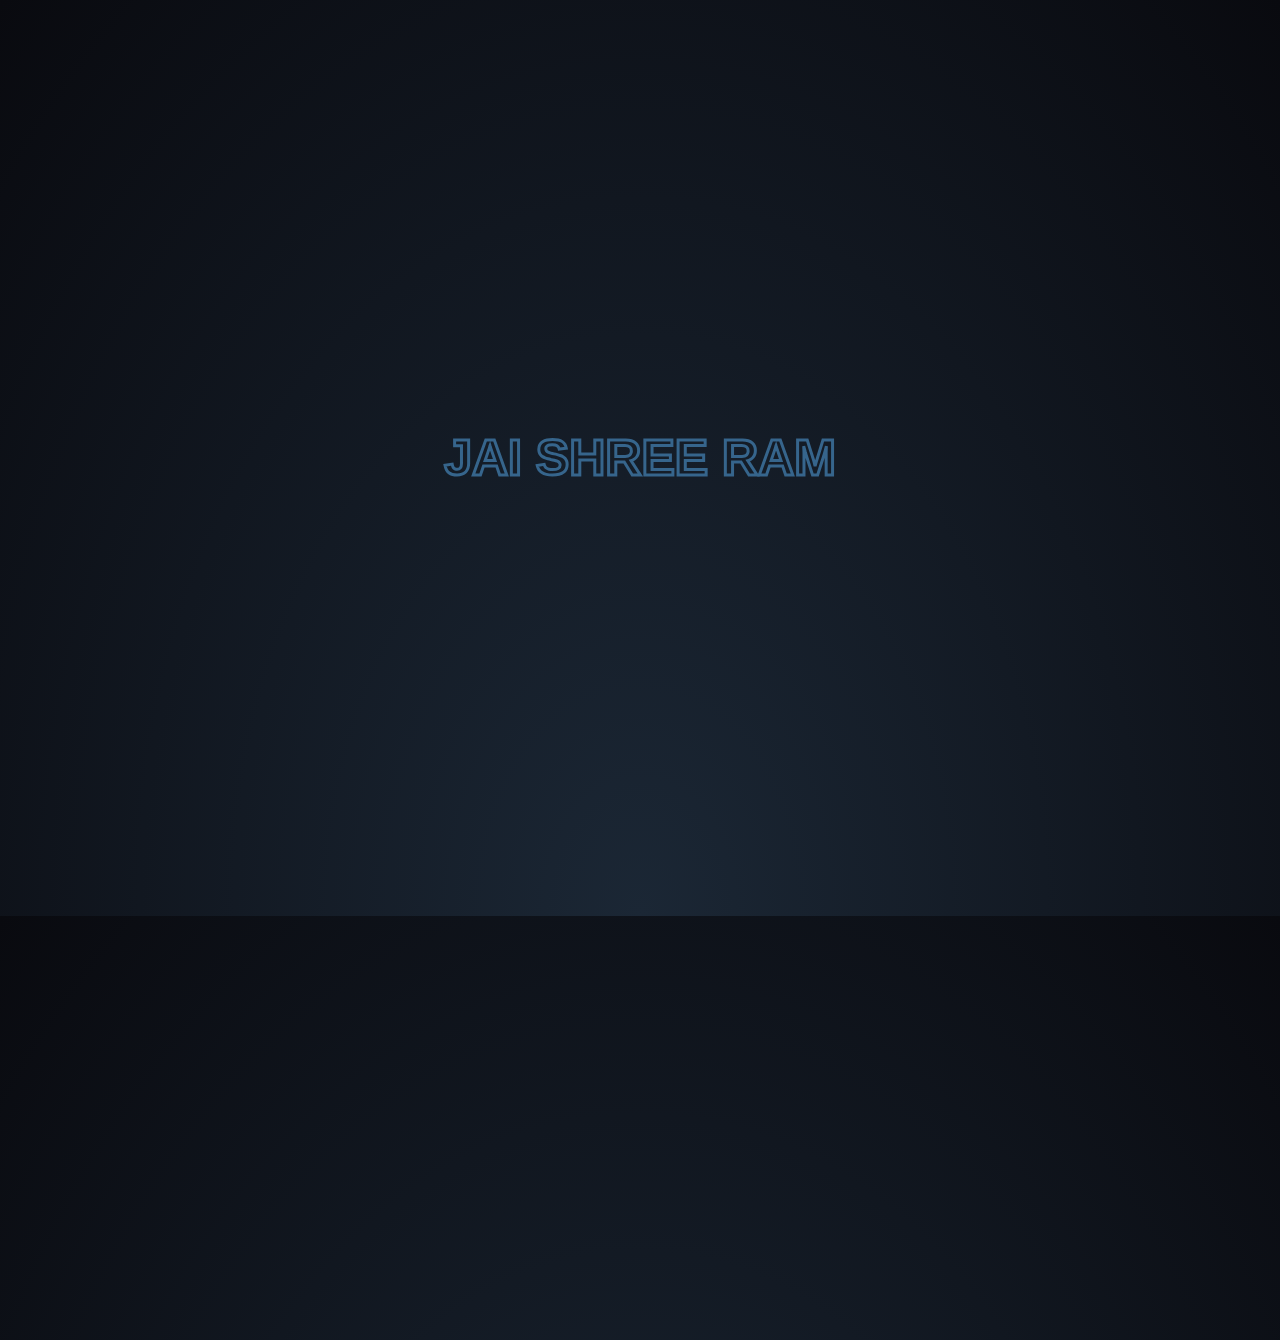
<file: index.html>
<!DOCTYPE html>
<html lang="en">

<head>
    <meta charset="UTF-8">
    <meta name="viewport" content="width=device-width, initial-scale=1.0">
    <title>Stars</title>
    <style>
        body {
            background: radial-gradient(ellipse at bottom, #1b2735 0%, #090a0f 100%);
            height: 100vh;
            overflow: hidden;
            display: flex;
            font-family: "Anton", sans-serif;
            justify-content: center;
            align-items: center;
        }
        
        p {
            position: absolute;
            font-size: 50px;
            font-weight: 900;
            -webkit-text-stroke: 3px rgba(54, 101, 140);
            color: transparent;
        }
        
        .night {
            position: relative;
            width: 100%;
            height: 100%;
            transform: rotateZ(45deg);
        }
        
        .star {
            position: absolute;
            left: 90%;
            top: 100%;
            height: 5px;
            background: radial-gradient(-45deg, rgb(0, 112, 249), rgba(0, 0, 255, 0));
            border-radius: 999px;
            filter: drop-shadow(0 0 6px #699bff);
            -webkit-animation: tail 3000ms ease-in-out infinite;
            animation: tail 3000ms ease-in-out infinite, shooting 3000ms ease-in-out infinite;
        }
        
        .star::before {
            content: "";
            position: absolute;
            top: calc(90% - 1px);
            right: 0;
            height: 5px;
            background: linear-gradient(-45deg, rgba(0, 0, 255, 0), #5f91ff, rgba(0, 0, 255, 0));
            transform: translateX(20%) rotateZ(45deg);
            border-radius: 100%;
            -webkit-animation: shinning 3000ms ease-in-out infinite;
            animation: shinning 3000ms ease-in-out infinite;
        }
        
        .star::after {
            content: "";
            position: absolute;
            top: calc(100% - 3px);
            right: 0;
            height: 5px;
            background: linear-gradient(-45deg, rgba(0, 0, 255, 0), #5f91ff, rgba(0, 0, 255, 0));
            transform: translateX(20%) rotateZ(45deg);
            border-radius: 100%;
            -webkit-animation: shinning 3000ms ease-in-out infinite;
            animation: shinning 3000ms ease-in-out infinite;
            transform: translateX(20%) rotateZ(-45deg);
        }
        
        .star:nth-child(1) {
            top: calc(70% - 132px);
            left: calc(70% - 347px);
            -webkit-animation-delay: 2500ms;
            animation-delay: 2500ms;
        }
        
        .star:nth-child(1)::before,
        .star:nth-child(1)::after {
            -webkit-animation-delay: 2500ms;
            animation-delay: 2500ms;
        }
        
        .star:nth-child(2) {
            top: calc(90% - 102px);
            left: calc(90% - 96px);
            -webkit-animation-delay: 1700ms;
            animation-delay: 1700ms;
        }
        
        .star:nth-child(2)::before,
        .star:nth-child(2)::after {
            -webkit-animation-delay: 1700ms;
            animation-delay: 1700ms;
        }
        
        .star:nth-child(3) {
            top: calc(20% - 168px);
            left: calc(20% - 12px);
            -webkit-animation-delay: 8783ms;
            animation-delay: 8783ms;
        }
        
        .star:nth-child(3)::before,
        .star:nth-child(3)::after {
            -webkit-animation-delay: 8783ms;
            animation-delay: 8783ms;
        }
        
        .star:nth-child(4) {
            top: calc(20% - 62px);
            left: calc(20% - 145px);
            -webkit-animation-delay: 211ms;
            animation-delay: 211ms;
        }
        
        .star:nth-child(4)::before,
        .star:nth-child(4)::after {
            -webkit-animation-delay: 211ms;
            animation-delay: 211ms;
        }
        
        .star:nth-child(5) {
            top: calc(100% - 188px);
            left: calc(100% - 109px);
            -webkit-animation-delay: 343ms;
            animation-delay: 343ms;
        }
        
        .star:nth-child(5)::before,
        .star:nth-child(5)::after {
            -webkit-animation-delay: 343ms;
            animation-delay: 343ms;
        }
        
        .star:nth-child(6) {
            top: calc(100% - -157px);
            left: calc(20% - 15px);
            -webkit-animation-delay: 5982ms;
            animation-delay: 5982ms;
        }
        
        .star:nth-child(6)::before,
        .star:nth-child(6)::after {
            -webkit-animation-delay: 5982ms;
            animation-delay: 5982ms;
        }
        
        .star:nth-child(7) {
            top: calc(20% - 62px);
            left: calc(20% - 294px);
            -webkit-animation-delay: 4694ms;
            animation-delay: 4694ms;
        }
        
        .star:nth-child(7)::before,
        .star:nth-child(7)::after {
            -webkit-animation-delay: 4694ms;
            animation-delay: 4694ms;
        }
        
        .star:nth-child(8) {
            top: calc(20% - 40px);
            left: calc(20% - 13px);
            -webkit-animation-delay: 5844ms;
            animation-delay: 5844ms;
        }
        
        .star:nth-child(8)::before,
        .star:nth-child(8)::after {
            -webkit-animation-delay: 5844ms;
            animation-delay: 5844ms;
        }
        
        .star:nth-child(9) {
            top: calc(20% - 103px);
            left: calc(20% - 97px);
            -webkit-animation-delay: 9303ms;
            animation-delay: 9303ms;
        }
        
        .star:nth-child(9)::before,
        .star:nth-child(9)::after {
            -webkit-animation-delay: 9303ms;
            animation-delay: 9303ms;
        }
        
        .star:nth-child(10) {
            top: calc(20% - 123px);
            left: calc(20% - 297px);
            -webkit-animation-delay: 2281ms;
            animation-delay: 2281ms;
        }
        
        .star:nth-child(10)::before,
        .star:nth-child(10)::after {
            -webkit-animation-delay: 2281ms;
            animation-delay: 2281ms;
        }
        
        .star:nth-child(11) {
            top: calc(20% - 172px);
            left: calc(20% - 3px);
            -webkit-animation-delay: 5877ms;
            animation-delay: 5877ms;
        }
        
        .star:nth-child(11)::before,
        .star:nth-child(11)::after {
            -webkit-animation-delay: 5877ms;
            animation-delay: 5877ms;
        }
        
        .star:nth-child(12) {
            top: calc(20% - 68px);
            left: calc(20% - 277px);
            -webkit-animation-delay: 4381ms;
            animation-delay: 4381ms;
        }
        
        .star:nth-child(12)::before,
        .star:nth-child(12)::after {
            -webkit-animation-delay: 4381ms;
            animation-delay: 4381ms;
        }
        
        .star:nth-child(13) {
            top: calc(20% - -16px);
            left: calc(20% - 33px);
            -webkit-animation-delay: 6968ms;
            animation-delay: 6968ms;
        }
        
        .star:nth-child(13)::before,
        .star:nth-child(13)::after {
            -webkit-animation-delay: 6968ms;
            animation-delay: 6968ms;
        }
        
        .star:nth-child(14) {
            top: calc(20% - 131px);
            left: calc(20% - 29px);
            -webkit-animation-delay: 6968ms;
            animation-delay: 6968ms;
        }
        
        .star:nth-child(14)::before,
        .star:nth-child(14)::after {
            -webkit-animation-delay: 6968ms;
            animation-delay: 6968ms;
        }
        
        .star:nth-child(15) {
            top: calc(20% - 100px);
            left: calc(20% - 196px);
            -webkit-animation-delay: 1070ms;
            animation-delay: 1070ms;
        }
        
        .star:nth-child(15)::before,
        .star:nth-child(15)::after {
            -webkit-animation-delay: 1070ms;
            animation-delay: 1070ms;
        }
        
        .star:nth-child(16) {
            top: calc(20% - 130px);
            left: calc(20% - 126px);
            -webkit-animation-delay: 9384ms;
            animation-delay: 9384ms;
        }
        
        .star:nth-child(16)::before,
        .star:nth-child(16)::after {
            -webkit-animation-delay: 9384ms;
            animation-delay: 9384ms;
        }
        
        .star:nth-child(17) {
            top: calc(20% - -21px);
            left: calc(20% - 225px);
            -webkit-animation-delay: 5608ms;
            animation-delay: 5608ms;
        }
        
        .star:nth-child(17)::before,
        .star:nth-child(17)::after {
            -webkit-animation-delay: 5608ms;
            animation-delay: 5608ms;
        }
        
        .star:nth-child(18) {
            top: calc(20% - -179px);
            left: calc(20% - 163px);
            -webkit-animation-delay: 7217ms;
            animation-delay: 7217ms;
        }
        
        .star:nth-child(18)::before,
        .star:nth-child(18)::after {
            -webkit-animation-delay: 7217ms;
            animation-delay: 7217ms;
        }
        
        .star:nth-child(19) {
            top: calc(20% - 127px);
            left: calc(20% - 290px);
            -webkit-animation-delay: 7010ms;
            animation-delay: 7010ms;
        }
        
        .star:nth-child(19)::before,
        .star:nth-child(19)::after {
            -webkit-animation-delay: 7010ms;
            animation-delay: 7010ms;
        }
        
        .star:nth-child(20) {
            top: calc(20% - -163px);
            left: calc(20% - 161px);
            -webkit-animation-delay: 170ms;
            animation-delay: 170ms;
        }
        
        .star:nth-child(20)::before,
        .star:nth-child(20)::after {
            -webkit-animation-delay: 170ms;
            animation-delay: 170ms;
        }
        
        @keyframes tail {
            0% {
                width: 0;
            }
            30% {
                width: 100%;
            }
            100% {
                width: 0;
            }
        }
        
        @-webkit-keyframes tail {
            0% {
                width: 0;
            }
            30% {
                width: 100%;
            }
            100% {
                width: 0;
            }
        }
        
        @-webkit-keyframes shinning {
            0% {
                width: 0;
            }
            20% {
                width: 30px;
            }
            100% {
                width: 0;
            }
        }
        
        @keyframes shinning {
            0% {
                width: 0;
            }
            20% {
                width: 30px;
            }
            100% {
                width: 0;
            }
        }
        
        @keyframes shoot {
            0% {
                transform: rotate(45deg);
            }
            100% {
                transform: rotate(300px);
            }
        }
        
        @-webkit-keyframes shoot {
            0% {
                transform: rotate(45deg);
            }
            100% {
                transform: rotate(300px);
            }
        }
        
        @-webkit-keyframes sky {
            0% {
                transform: rotate(45deg);
            }
            100% {
                transform: rotate(405deg);
            }
        }
        
        @keyframes sky {
            0% {
                transform: rotate(45deg);
            }
            100% {
                transform: rotate(405deg);
            }
        }
    </style>
</head>

<body>
    <div class="night">
        <div class="star"></div>
        <div class="star"></div>
        <div class="star"></div>
        <div class="star"></div>
        <div class="star"></div>
        <div class="star"></div>
        <div class="star"></div>
        <div class="star"></div>
        <div class="star"></div>
        <div class="star"></div>
        <div class="star"></div>
        <div class="star"></div>
        <div class="star"></div>
        <div class="star"></div>
        <div class="star"></div>
        <div class="star"></div>
        <div class="star"></div>
        <div class="star"></div>
        <div class="star"></div>
        <div class="star"></div>
    </div>
    <p>JAI SHREE RAM</p>
</body>

</html>
</file>
